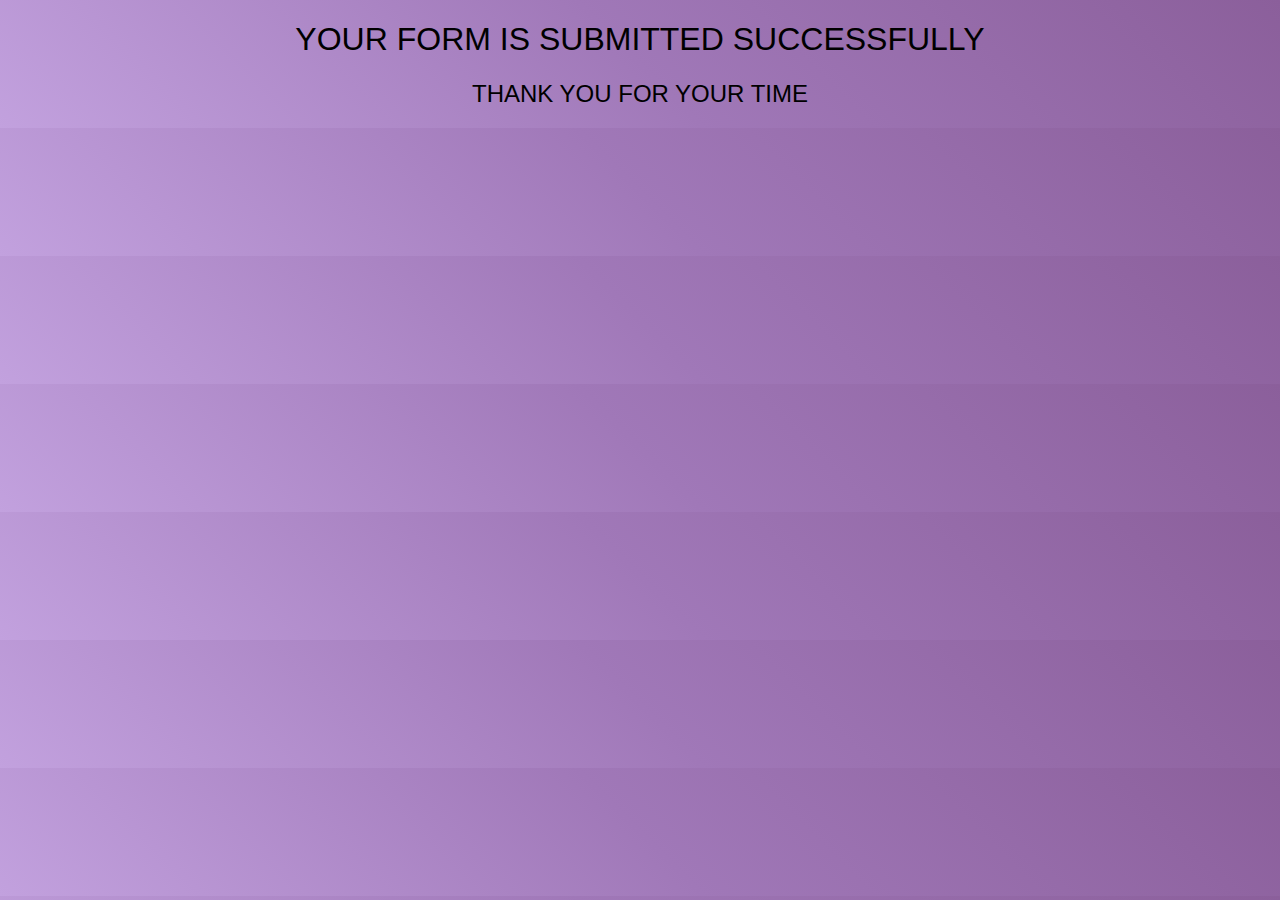
<file: index.html>
<!DOCTYPE html>
<html lang="en">
<head>
    <meta charset="UTF-8">
    <meta name="viewport" content="width=device-width, initial-scale=1.0">
    <title>Successful submission</title>
    <style>
         .heading{
            text-align: center;
            font-family: sans-serif;
            font-weight: 100;

         }
         .sub{
            text-align: center;
            font-family: sans-serif;
            font-weight: 100;
         }
         body{
            background: linear-gradient(45deg, #c2a1de, #a078b8, #8b5f9b);
          


         }
    </style>
</head>

<body>

    <h1 class="heading">YOUR FORM IS SUBMITTED SUCCESSFULLY</h1>
    <h2 class="sub">THANK YOU FOR YOUR TIME</h2>
</body>
</html>
</file>
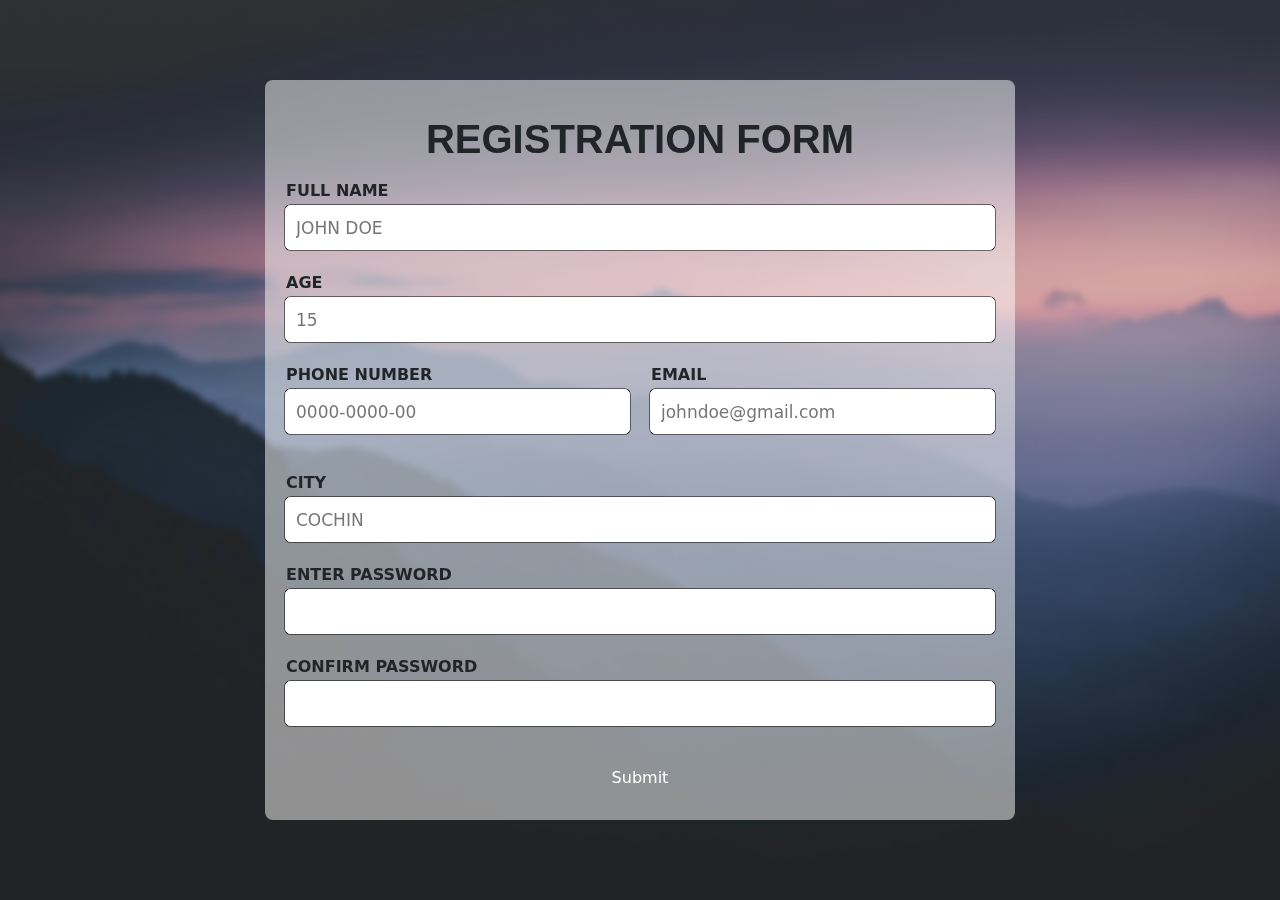
<file: form.html>
<!DOCTYPE html>
<html lang="en">
<head>
    <meta charset="UTF-8">
    <meta name="viewport" content="width=device-width, initial-scale=1.0">
    <title>Document</title>
    <!--bootstrap link-->
    <link href="https://cdn.jsdelivr.net/npm/bootstrap@5.3.0/dist/css/bootstrap.min.css" rel="stylesheet">
    <link rel="stylesheet" href="form.css"><!--css stylesheet-->
</head>
<body>
    <div class="container">
        <div class="head">
            <h1>REGISTRATION FORM</h1><!--main heading-->
        </div>
        <form action="j.html" onsubmit="validate()" id="form"><!--javascript function to validate the form-->
            <div class="input">
                <label class="user" for="name" >FULL NAME</label><br>
                <input type="text" id="name" placeholder="JOHN DOE" class="ip" pattern="[a-zA-Z\s]+">
                <!--name section along with placeholder and label-->
            </div>
            <div class="input">
                <label class="user" for="age">AGE</label><br>
                <input type="text" id="age" placeholder="15" class="ip">
                <!--age section along with placeholder and label-->
            </div>

            <div class="row mb-3">
                <div class="col-md-6">
                    <div class="input">
                        <label class="user" for="phone">PHONE NUMBER</label><br>
                        <input type="tel" id="phone" placeholder="0000-0000-00" class="ip1">
                        <!--phone number section along with placeholder and label-->
                    </div>
                </div>
                    <div class="col-md-6">
                    <div class="input">
                        <label class="user" for="email">EMAIL</label><br>
                        <input type="email" id="email" placeholder="johndoe@gmail.com" class="ip1">
                        <!--email section along with placeholder and label-->
                    </div>
                </div>
            </div>
               
       
            <div class="input">
                <label class="user" for="city">CITY</label><br>
                <input type="text" id="city" placeholder="COCHIN" class="ip" pattern="[a-zA-Z\s]+">
                <!--city section along with placeholder and label-->
            </div>
            <div class="input">
                <label class="user" for="password">ENTER PASSWORD</label><br>
                <input type="password" id="password" class="ip">
                <!--password section along with placeholder and label-->
            </div>
            <div class="input">
                <label class="user" for="confirm">CONFIRM PASSWORD</label><br>
                <input type="password" id="confirm" class="ip">
                <!--confirm passowrd section along with placeholder and label-->
            </div>
            <div class="but">
                <input type="submit" name="sub" id="sub"><!--submit button-->
            </div>
            
        </form>
    </div>
    <script src="trial.js"></script>
</body>
</html>
</file>
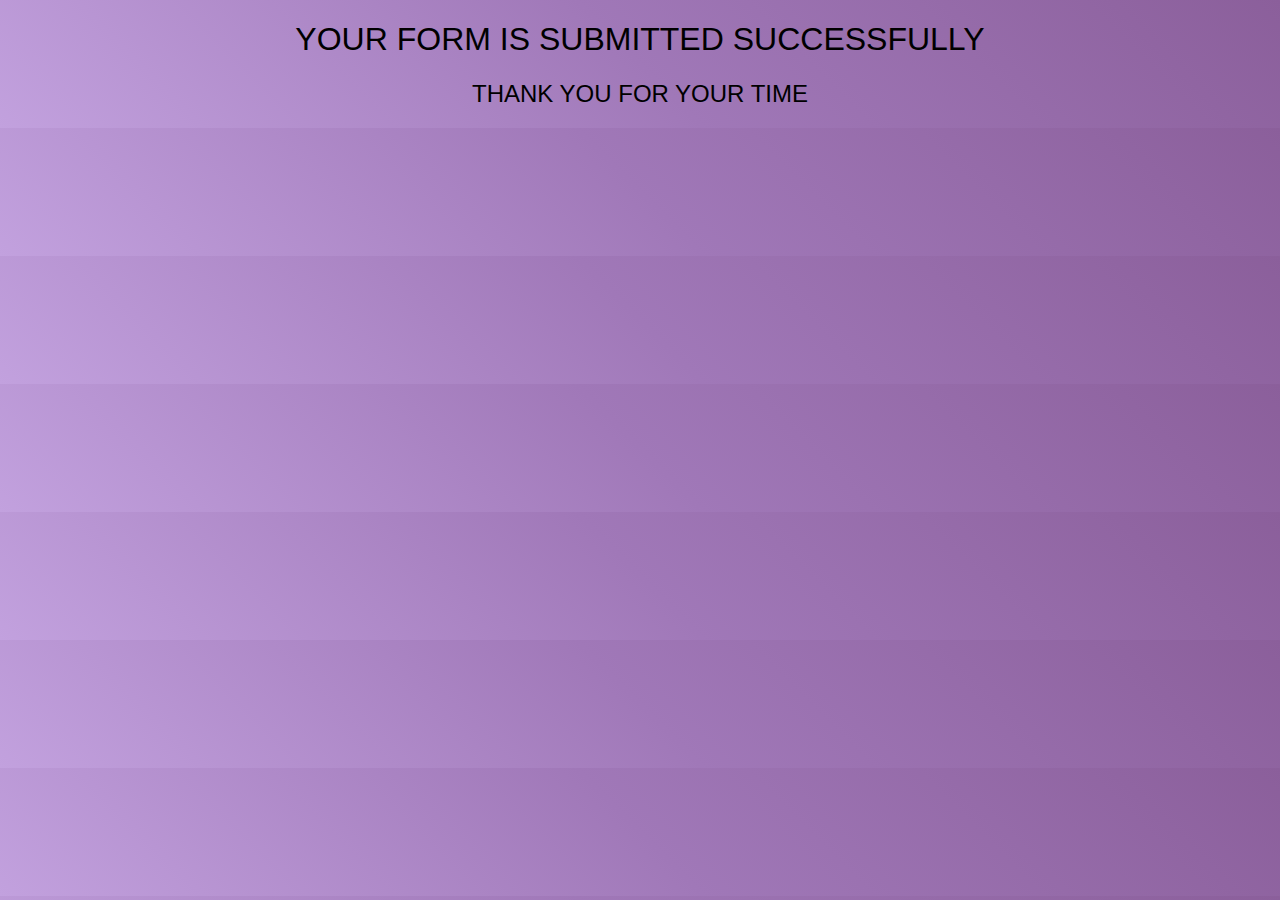
<file: j.html>
<!DOCTYPE html>
<html lang="en">
<head>
    <meta charset="UTF-8">
    <meta name="viewport" content="width=device-width, initial-scale=1.0">
    <title>Successful submission</title>
    <style>
         .heading{
            text-align: center;
            font-family: sans-serif;
            font-weight: 100;

         }
         .sub{
            text-align: center;
            font-family: sans-serif;
            font-weight: 100;
         }
         body{
            background: linear-gradient(45deg, #c2a1de, #a078b8, #8b5f9b);
          


         }
    </style>
</head>

<body>

    <h1 class="heading">YOUR FORM IS SUBMITTED SUCCESSFULLY</h1>
    <h2 class="sub">THANK YOU FOR YOUR TIME</h2>
</body>
</html>
</file>
<file: form.css>
/* Reset default margin and padding */
* {
    margin: 0 !important;
    padding: 0 !important;
    box-sizing: border-box !important;
}

/* Body styling */
body {
    min-height: 100vh !important;
    display: flex !important;
    justify-content: center !important;
    align-items: center !important;
    background-image: url("bg.jpg");
    background-size: cover;
    backdrop-filter: blur(3px);






    padding: 20px !important;
}

/* Container styling */
.container {
    position: relative !important;
    background-color: rgba(255, 255, 255, 0.5) !important;  /* Semi-transparent white background */
    padding: 20px !important;
    max-width: 750px !important;
    width: 100% !important;
    border-radius: 8px !important;
    backdrop-filter: blur(10px) !important; /* Added backdrop filter for blur effect */
}

/* Header styling */
h1 {
    text-align: center !important;
    font-family: Arial, Helvetica, sans-serif !important;
    font-weight: 600 !important;
    padding: 5px !important;
    margin: 10px !important;
}

/* Input field container styling */
.input {
    margin-bottom: 20px !important;
}

.user{
    font-weight: 600;
    margin: 1px !important;
    padding-bottom: 1px !important;
}

/* Input field styling */
.ip, .ip1 {
    width: 100% !important;
    height: 45px !important;
    border: 1px solid rgb(205, 195, 195) !important;
    box-shadow: 0 0 0 0.5px black !important;
    border-radius: 5px !important;
    padding-left: 10px !important;
    font-size: 17px !important;
    border-color: white !important;
    backdrop-filter: blur(10px) !important;  /* Optional: If you want input fields to also have a blur */
}

/* Row styling */
.row {
    display: flex !important;
    gap: 20px !important; /* Adds space between columns */
    flex-wrap: wrap !important;
}

/* Bootstrap Grid columns*/
.col-md-6 {
    flex: 1 !important; /*Ensures equal width to columns*/
}

/* Button container styling */
.but{
    display: flex !important;
    justify-content: center !important;
}

/* Submit button styling */
#sub {
    margin-top: 10px !important;
    padding: 10px 15px !important;
    background-color: transparent !important;
    color: white !important;
    border: none !important;
    border-radius: 5px !important;
    cursor: pointer !important;
    transition: 0.5s !important;
}

/* Hover effect for submit button */
#sub:hover {
    background-color: whitesmoke !important;
    color: blueviolet !important;
    transition: 0.8s !important;
}


#form {
    background-color: transparent !important;
}
</file>
